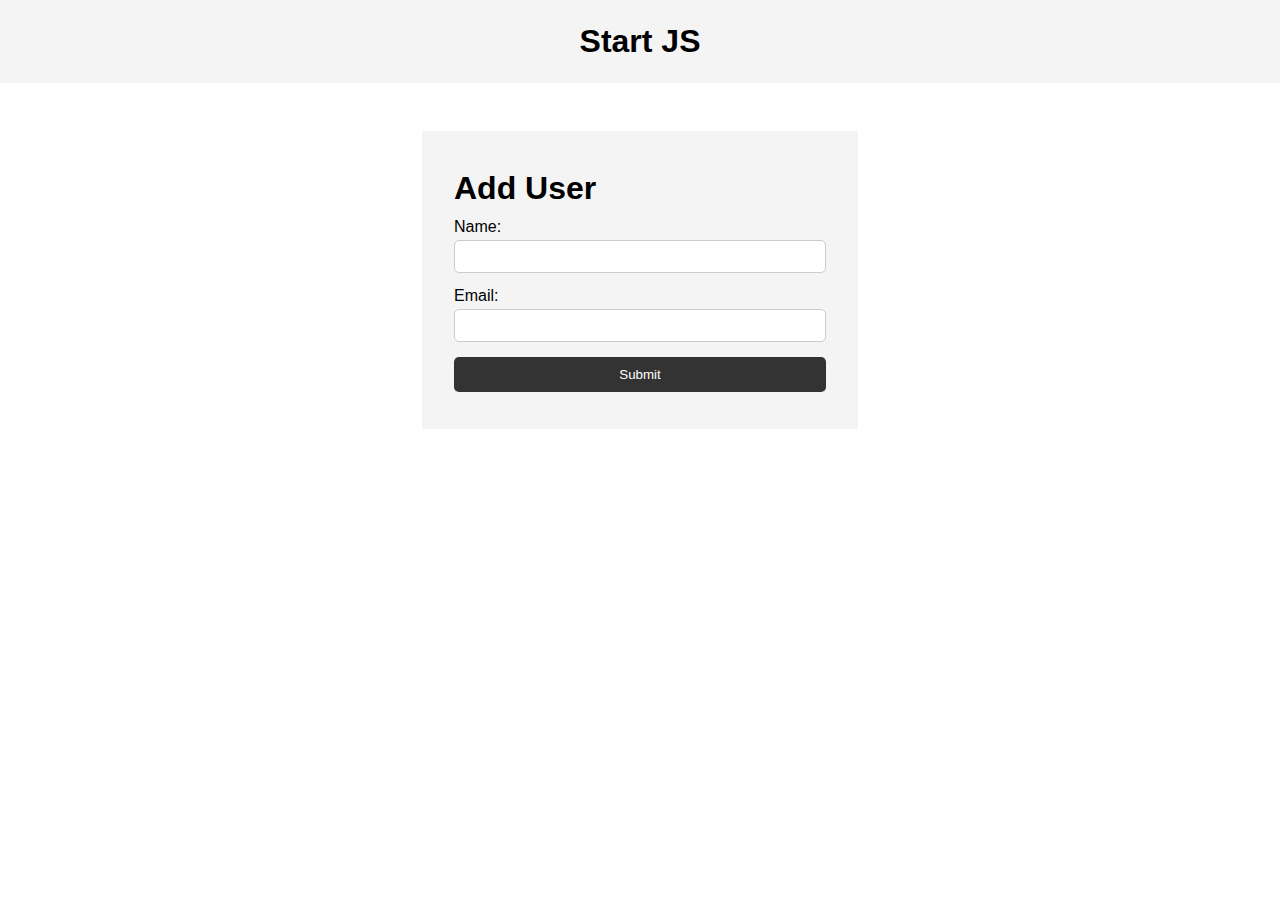
<file: index.html>
<!DOCTYPE html>
<html lang="en">
  <head>
    <meta charset="UTF-8" />
    <meta name="viewport" content="width=device-width, initial-scale=1.0" />
    <meta http-equiv="X-UA-Compatible" content="ie=edge" />
    <title>Start JS</title>
    <link rel="stylesheet" href="style.css">
  </head>
  <body>
    <header>
      <h1>Start JS</h1>
    </header>

    <section class="container">
      <form id="my-form">
        <h1>Add User</h1>
        <div class="msg"></div>
        <div>
          <label for="name">Name:</label>
          <input type="text" id="name">
        </div>
        <div>
          <label for="email">Email:</label>
          <input type="text" id="email">
        </div>
        <input class="btn" type="submit" value="Submit">
      </form>

      <ul id="users"></ul>

      <!-- <ul class="items">
        <li class="item">Item 1</li>
        <li class="item">Item 2</li>
        <li class="item">Item 3</li>
      </ul> -->
    </section>
    

    <script src="add.js"></script>
  </body>
</html>
</file>
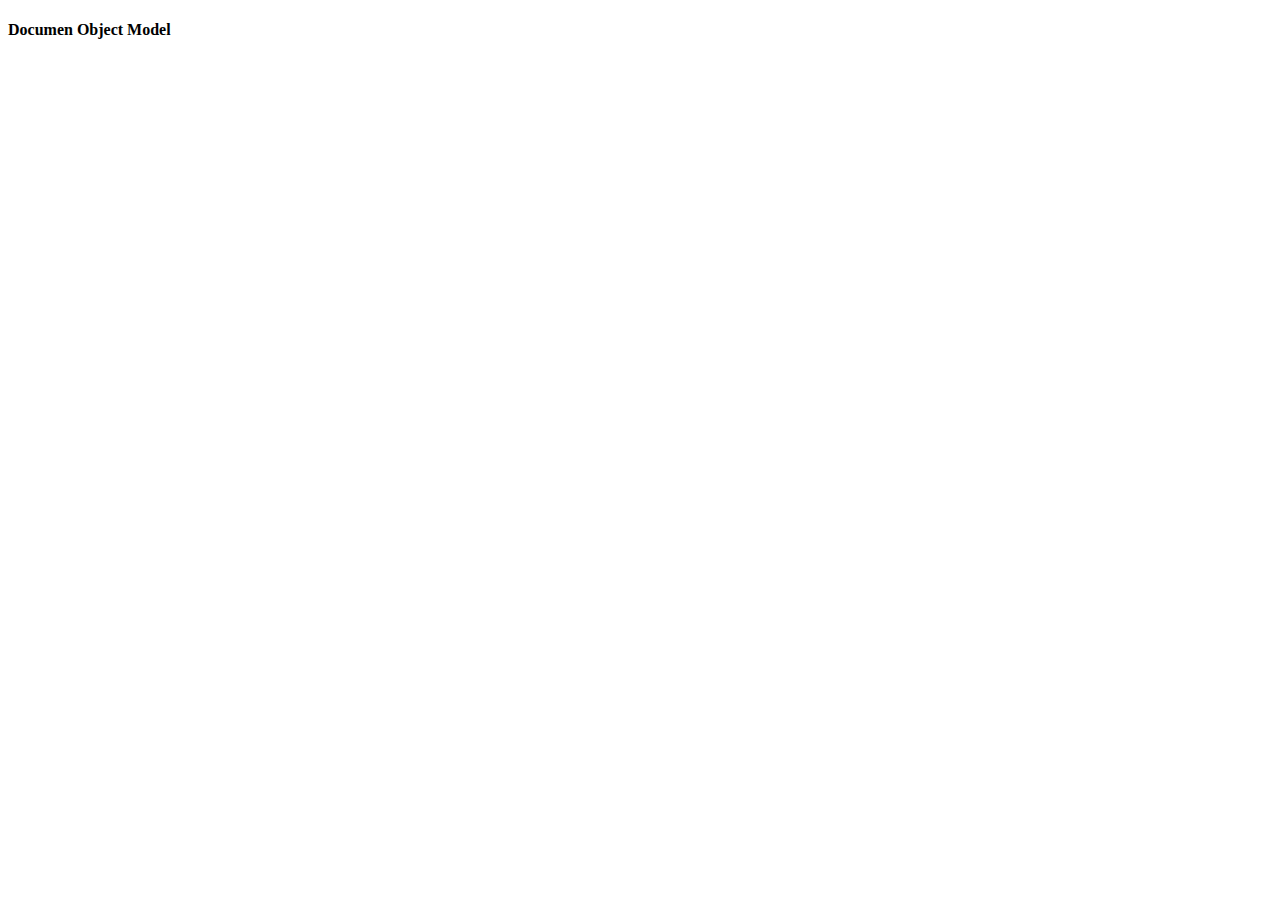
<file: dom.html>
<!DOCTYPE html>
<html lang="en">
<head>
    <meta charset="UTF-8">
    <meta name="viewport" content="width=device-width, initial-scale=1.0">
    <title>Document Object Model</title>
</head>
<body>
    <h4>Documen Object Model</h4>
    
    <script src="dom.js"></script>
</body>
</html>
</file>
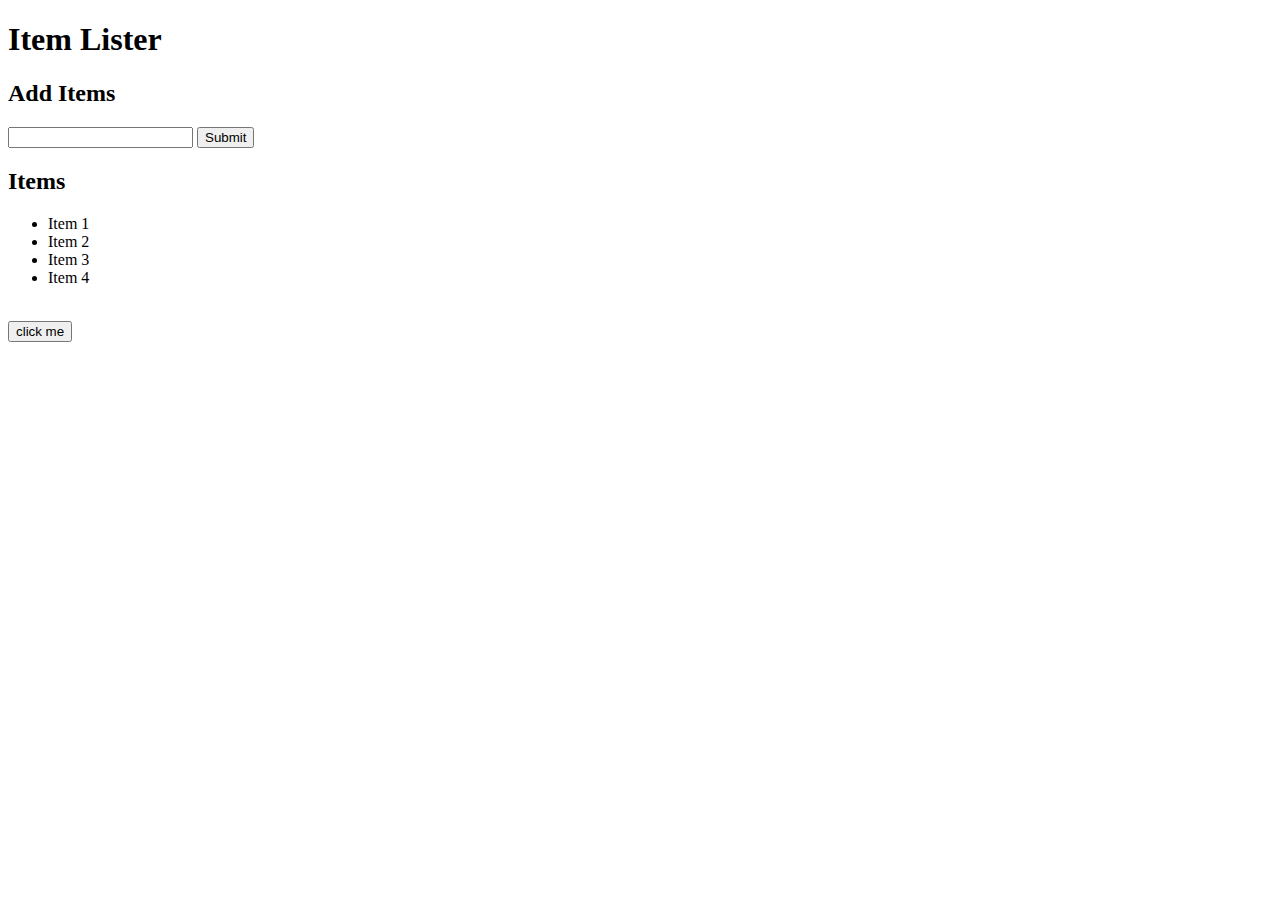
<file: domtest.html>
<!DOCTYPE html>
<html lang="en">
<head>
  <meta charset="UTF-8">
  <meta name="viewport" content="width=device-width, initial-scale=1.0">
  <meta http-equiv="X-UA-Compatible" content="ie=edge">
  <link rel="stylesheet" href="https://maxcdn.bootstrapcdn.com/bootstrap/4.0.0-beta/css/bootstrap.min.css" integrity="sha384-/Y6pD6FV/Vv2HJnA6t+vslU6fwYXjCFtcEpHbNJ0lyAFsXTsjBbfaDjzALeQsN6M" crossorigin="anonymous">
  <title>Item Lister</title>
</head>
<body>
  <header id="main-header" class="bg-success text-white p-4 mb-3">
    <div class="container">
      <h1 id="header-title">Item Lister <span style="display:none">123</span></h1>
    </div>
  </header>
  <div class="container">
   <div id="main" class="card card-body">
    <h2 class="title">Add Items</h2>
    <form class="form-inline mb-3">
      <input type="text" class="form-control mr-2">
      <input type="submit" class="btn btn-dark" value="Submit">
    </form>
    <h2 class="title">Items</h2>
    <ul id="items" class="list-group">
      <li class="list-group-item">Item 1</li>
      <li class="list-group-item">Item 2</li>
      <li class="list-group-item">Item 3</li>
      <li class="list-group-item">Item 4</li>
    </ul>
    <!-- <div id="output"></div> -->
    <br>
    <button class="btn btn-dark btn-block" id="button">click me</button>
    <br>
    <!-- <div id='box'style="width: 100px; height: 50px;background: #f4f4f4;"></div> -->
   </div>
  </div>

  <script src="domtest.js"></script>
</body>
</html>
</file>
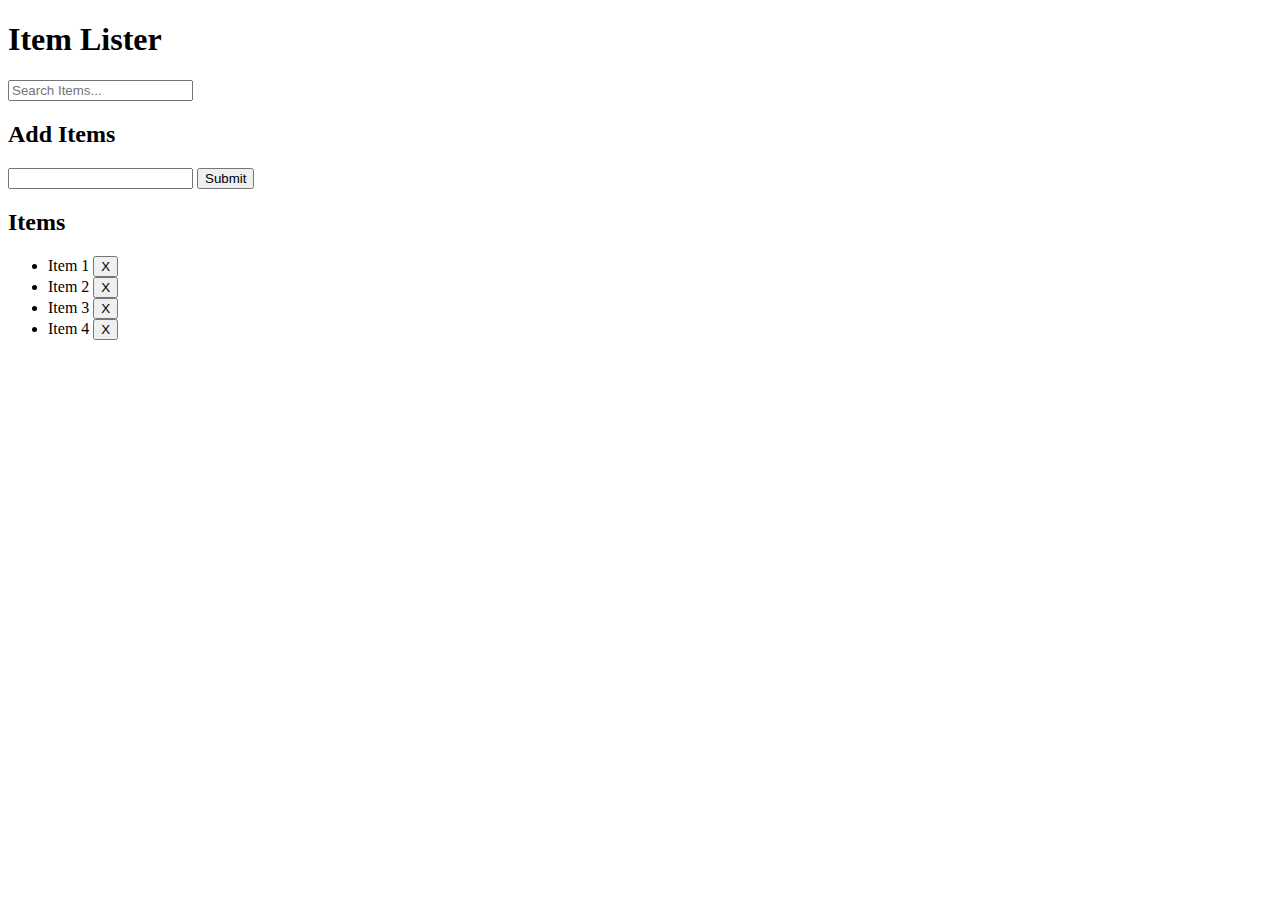
<file: final.html>
<!DOCTYPE html>
<html lang="en">
<head>
  <meta charset="UTF-8">
  <meta name="viewport" content="width=device-width, initial-scale=1.0">
  <meta http-equiv="X-UA-Compatible" content="ie=edge">
  <link rel="stylesheet" href="https://maxcdn.bootstrapcdn.com/bootstrap/4.0.0-beta/css/bootstrap.min.css" integrity="sha384-/Y6pD6FV/Vv2HJnA6t+vslU6fwYXjCFtcEpHbNJ0lyAFsXTsjBbfaDjzALeQsN6M" crossorigin="anonymous">
  <title>Item Lister</title>
</head>
<body>
  <header id="main-header" class="bg-success text-white p-4 mb-3">
    <div class="container">
      <div class="row">
        <div class="col-md-6">
            <h1 id="header-title">Item Lister</h1>
        </div>
        <div class="col-md-6 align-self-center">
            <input type="text" class="form-control" id="filter" placeholder="Search Items...">
        </div>
      </div>
    </div>
  </header>
  <div class="container">
   <div id="main" class="card card-body">
      <h2 class="title">Add Items</h2>
      <form id="addForm" class="form-inline mb-3">
        <input type="text" class="form-control mr-2" id="item">
        <input type="submit" class="btn btn-dark" value="Submit">
      </form>
      <h2 class="title">Items</h2>
        <ul id="items" class="list-group">
          <li class="list-group-item">Item 1 <button class="btn btn-danger btn-sm float-right delete">X</button></li>
          <li class="list-group-item">Item 2 <button class="btn btn-danger btn-sm float-right delete">X</button></li>
          <li class="list-group-item">Item 3 <button class="btn btn-danger btn-sm float-right delete">X</button></li>
          <li class="list-group-item">Item 4 <button class="btn btn-danger btn-sm float-right delete">X</button></li>
        </ul>
   </div>
  </div>
  <script src="final.js"></script>
</body>
</html>
</file>
<file: style.css>
* {
    margin: 0;
    padding: 0;
    box-sizing: border-box;
  }
  
  body {
    font-family: Arial, Helvetica, sans-serif;
    line-height: 1.6;
  }
  
  ul {
    list-style: none;
  }
  
  ul li {
    padding: 5px;
    background: #f4f4f4;
    margin: 5px 0;
  }
  
  header {
    background: #f4f4f4;
    padding: 1rem;
    text-align: center;
  }
  
  .container {
    margin: auto;
    width: 500px;
    overflow: auto;
    padding: 3rem 2rem;
  }
  
  #my-form {
    padding: 2rem;
    background: #f4f4f4;
  }
  
  #my-form label {
    display: block;
  }
  
  #my-form input[type='text'] {
    width: 100%;
    padding: 8px;
    margin-bottom: 10px;
    border-radius: 5px;
    border: 1px solid #ccc;
  }
  
  .btn {
    display: block;
    width: 100%;
    padding: 10px 15px;
    border: 0;
    background: #333;
    color: #fff;
    border-radius: 5px;
    margin: 5px 0;
  }
  
  .btn:hover {
    background: #444;
  }
  
  .bg-dark {
    background: #333;
    color: #fff;
  }
  
  .error {
    background: orangered;
    color: #fff;
    padding: 5px;
    margin: 5px;
  }
</file>
